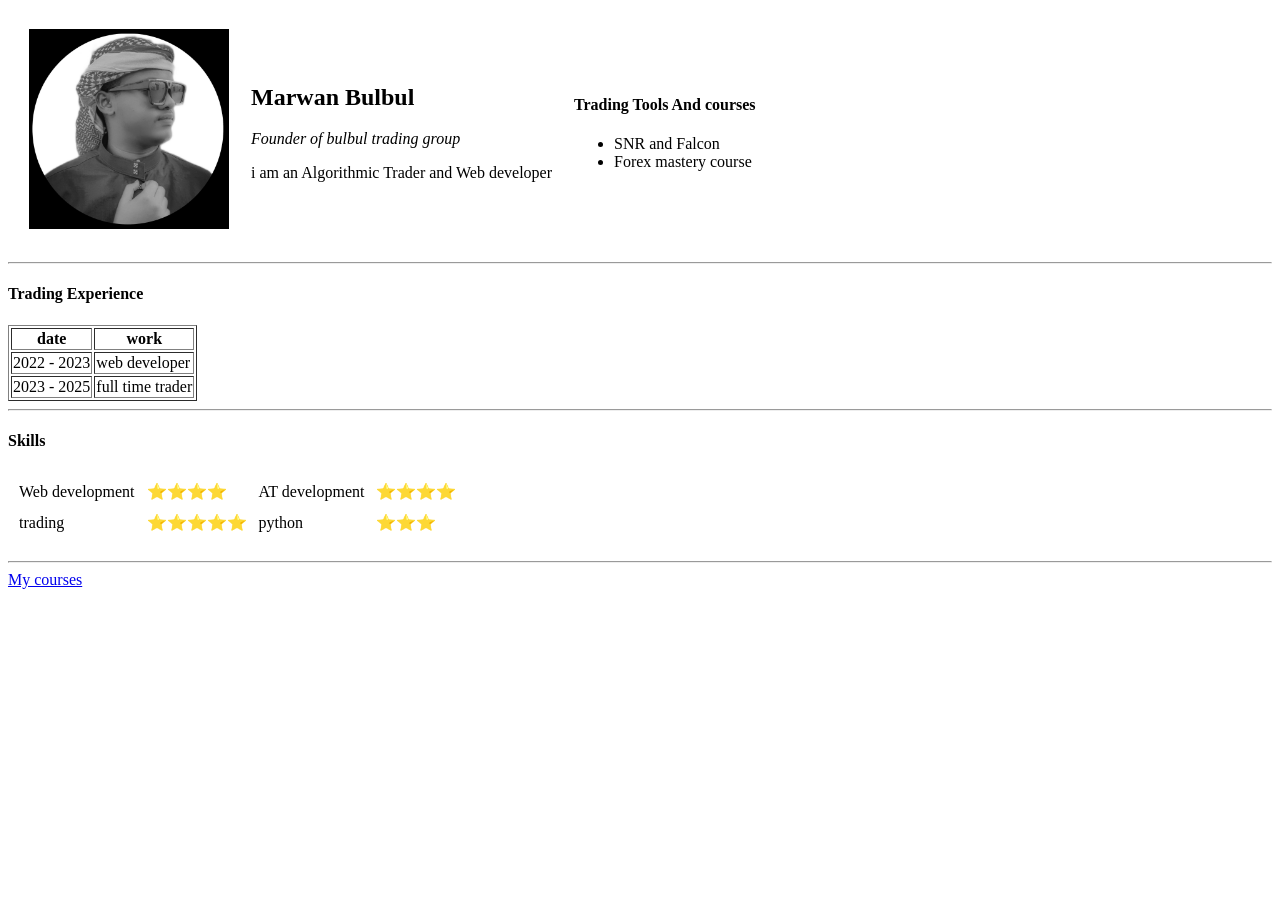
<file: index.html>
<!DOCTYPE html>
<html lang="en">
<head>
    <meta charset="UTF-8">
    <meta name="viewport" content="width=device-width, initial-scale=1.0">
    <title>home</title>
    <link rel="stylesheet" href="style.css" type="text/css">
</head>
<body>
  <table cellspacing="20">
    <tr>
      <td><img src="PPH.jpg" alt="Profile pic" width="200px" height="200px"> </td>
    <td><h2>Marwan Bulbul</h2> 
      <i>Founder of bulbul trading group</i> 
      <p>i am an Algorithmic Trader and Web developer</p>
  
     </td>
      <td> <h4>Trading Tools And courses</h4>
        <ul>
          <li>SNR and Falcon</li>
          <li>Forex mastery course</li>
        </ul></td>
    </tr>
    
  </table>
  <hr>

<h4>Trading Experience</h4>

<table  cellspacin="0" border="1"">
 
  <thead><th>date</th><th>work</th></thead>
  <tr> <td>2022 - 2023
  </td><td>web developer</td>
  <tr>    <td>2023 - 2025</td>  <td>full time trader</td>
</table>
<hr>
<h4>Skills</h4>
<table cellspacing="10" >
  <tr>
    <td>Web development</td>
    <td>⭐⭐⭐⭐</td>
    <td>AT development</td>
    <td>⭐⭐⭐⭐</td>
  </tr>
  <tr><td>trading</td>
  <td>⭐⭐⭐⭐⭐</td><td>python</td>
  <td>⭐⭐⭐</td>
  <tr>
  </tr>
</table>
<hr>
<a href="Mycourse.html">My courses</a>
</body>
</html>
</file>
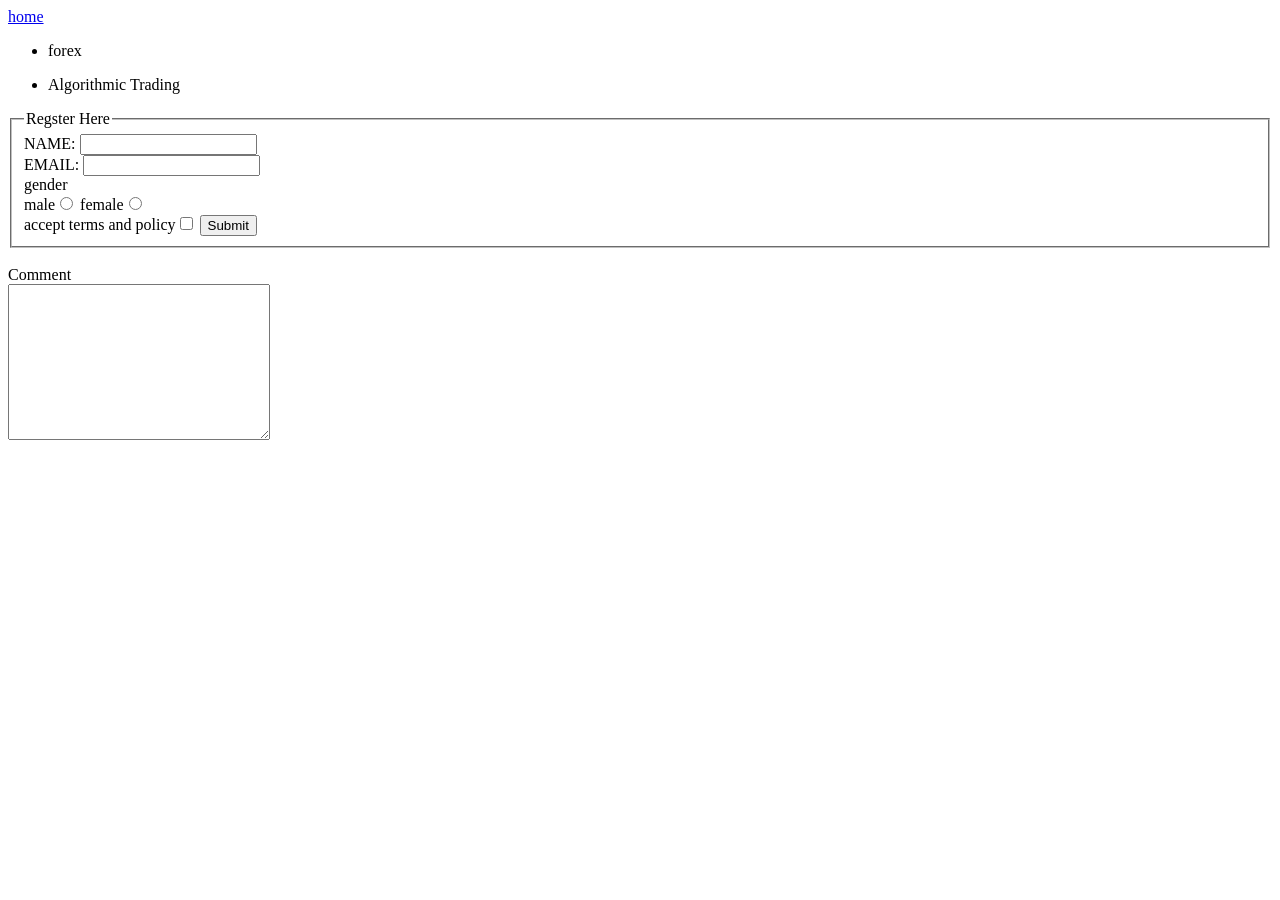
<file: Mycourse.html>
<!DOCTYPE html>
<html lang="en">
<head>
    <meta charset="UTF-8">
    <meta name="viewport" content="width=device-width, initial-scale=1.0">
    <title>Mycourses</title>
</head>
<body>
    <a href="index.html">home</a>
    <ul>
    <li>forex</li>
    <p></p>

    <li>Algorithmic Trading</li>
    </ul>
    <form action="mailto:asadismailhasan@gmail.com" method="post" enctype="text/plain">
        <fieldset><legend>Regster Here</legend>
   <label for="">NAME:</label>
   <input type="text" name="YourName">
<br>
<label for=""> EMAIL:
</label> <input type="email" name="YourEmail"><br>

<label for="">gender</label><br><label for="">male</label><input type="radio" name="gender">
<label for="">female</label><input type="radio" name="gender"><br>
<label for="">accept terms and policy</label><input type="checkbox" required>
<input type="submit">
</fieldset>
<br>
<label for="">Comment</label><br>
<textarea name="" id="" cols="30" rows="10"></textarea>
</form>
</body>
</html>
</file>
<file: style.css>
{
    text-align: center;
}
</file>
